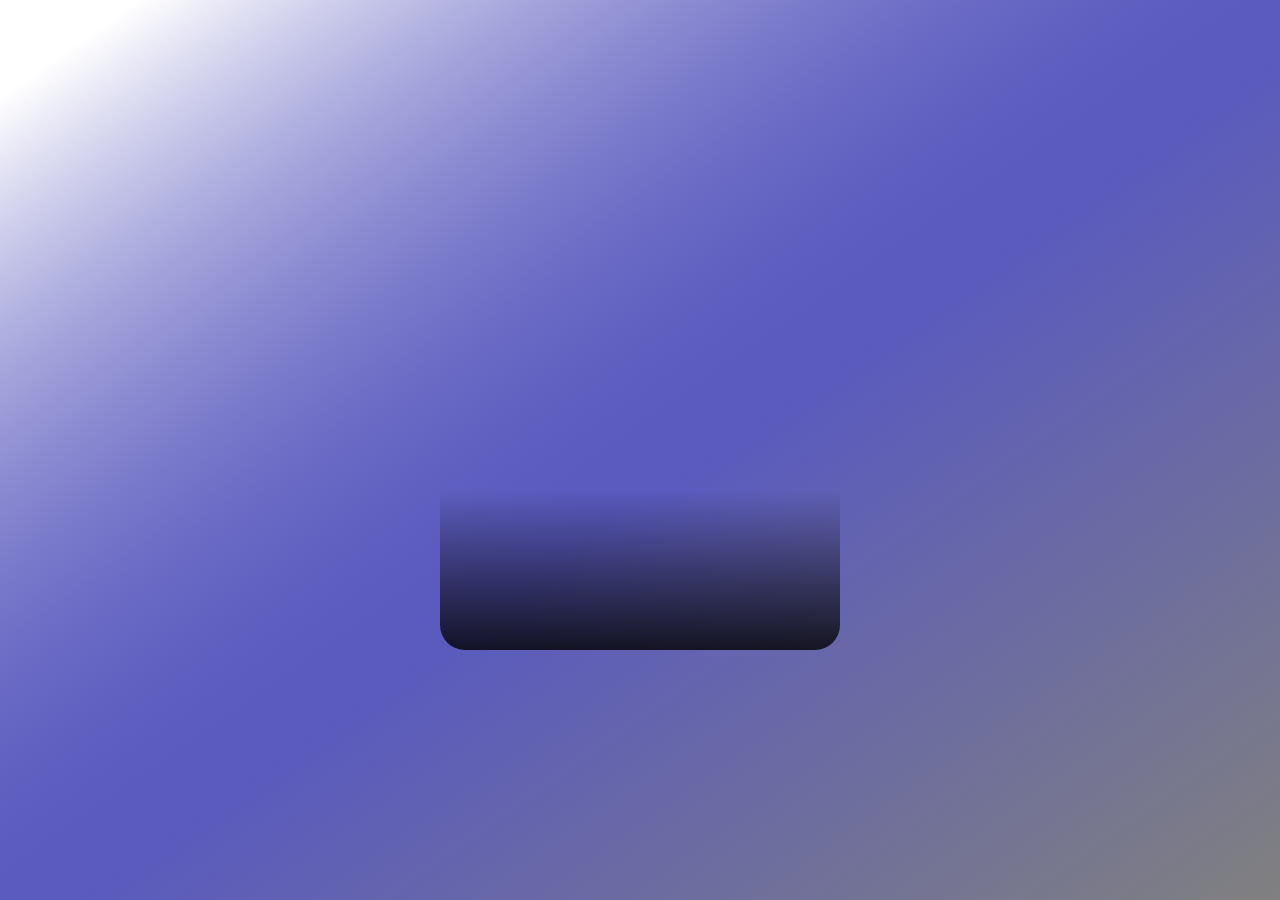
<file: 06-10-2025/cardWave/index.html>
<!DOCTYPE html>
<html lang="en">
<head>
    <meta charset="UTF-8">
    <meta name="viewport" content="width=device-width, initial-scale=1.0">
    <title>CardWave-Animation</title>
    <link rel="stylesheet" href="style.css">
</head>
<body>
    <main>
        <div class="card">
            <div class="effect">
                <h2>Anupama</h2>
            </div>
        </div>
    </main>
</body>
</html>
</file>
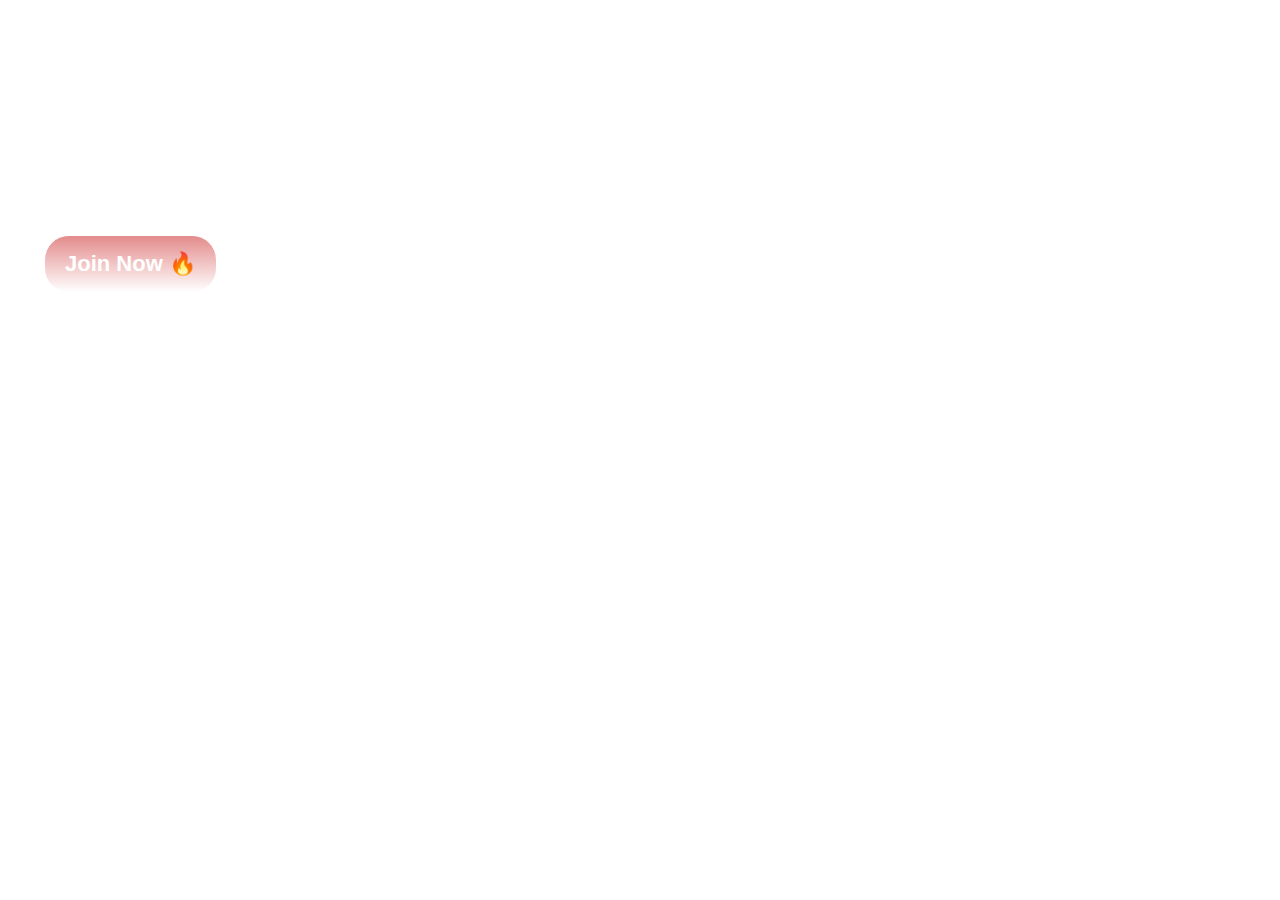
<file: 29-09-2025/Assignment2.html>
<!DOCTYPE html>
<html lang="en">
<head>
    <meta charset="UTF-8">
    <meta name="viewport" content="width=device-width, initial-scale=1.0">
    <title>Assignment 2</title>
    <link rel="stylesheet" href="style.css">
</head>
<body>
    <main>
        <div id="text">
              <h1>Join our Gym | Stay Fit | Stay Healthy....!</h1>
        <button>Join Now 🔥</button>
        </div>
    </main>
</body>
</html>
</file>
<file: 06-10-2025/cardWave/style.css>
* {
  margin: 0;
  padding: 0;
  box-sizing: border-box;
  text-decoration: none;
}
html, body {
  width: 100%;
  height: 100%;
  background:linear-gradient(to right bottom, transparent 80px, rgb(90, 90, 191), grey);
}
main{
    display: flex;
    justify-content: center;
    align-items: center;
    height: 100%;
}
.card{
    height: 400px;
    width: 400px;
    background-image: url(https://i.pinimg.com/736x/85/96/7e/85967e68f64aefb470fee62906914120.jpg);
    /* background-position: top center; */
    background-size: cover;
    position: relative;
    border-radius: 25px;
    overflow: hidden;
}
.effect{
    height: 200px;
    width: 100%;
    position: absolute;
    bottom: -40px; 
    background:linear-gradient( transparent , rgb(0, 0, 0));
}
.effect h2{
font-size: 50px;
padding-top:100px;
opacity: 0;

}
.effect h2:hover{
opacity: 1;
padding-top: 100px;
background-image: url(https://media.tenor.com/lveDtTE8Ek8AAAAM/rainbow-swirls-relaxing.gif);
background-clip: text;

}
.card:hover .effect{
    bottom: 0;
    text-decoration: underline;
    transition: all ease 0.3s;
    color: transparent;
    cursor: pointer;
}
.card:hover{
    transform: scale(1.02);
     transition: all ease 0.3s;
}
</file>
<file: 29-09-2025/style.css>
* {
  margin: 0;
  padding: 0;
  box-sizing: border-box;
  text-decoration: none;
}
html, body {
  width: 100%;
  height: 100%;
}
main{
    height: 100%;
    background-image: url(https://images.pexels.com/photos/1554824/pexels-photo-1554824.jpeg);
    background-position: center;
    background-size: cover;
}
#text{
    padding: 185px 34px;
}
h1{
    color: white;
    font-size: 35px;
    font-weight: 900;
    text-transform: capitalize;
    font-family: 'Segoe UI', Tahoma, Geneva, Verdana, sans-serif;
}
button{
    padding: 15px 20px;
    margin: 10px;
    font-size: 22px;
    font-weight: 900;
    border-radius: 25px ;
    background: linear-gradient(rgb(227, 139, 139), transparent);
    border: 1px solid white;
    color: white;
}
button:hover{
    background: linear-gradient(rgb(183, 96, 96), transparent);
    
}
</file>
